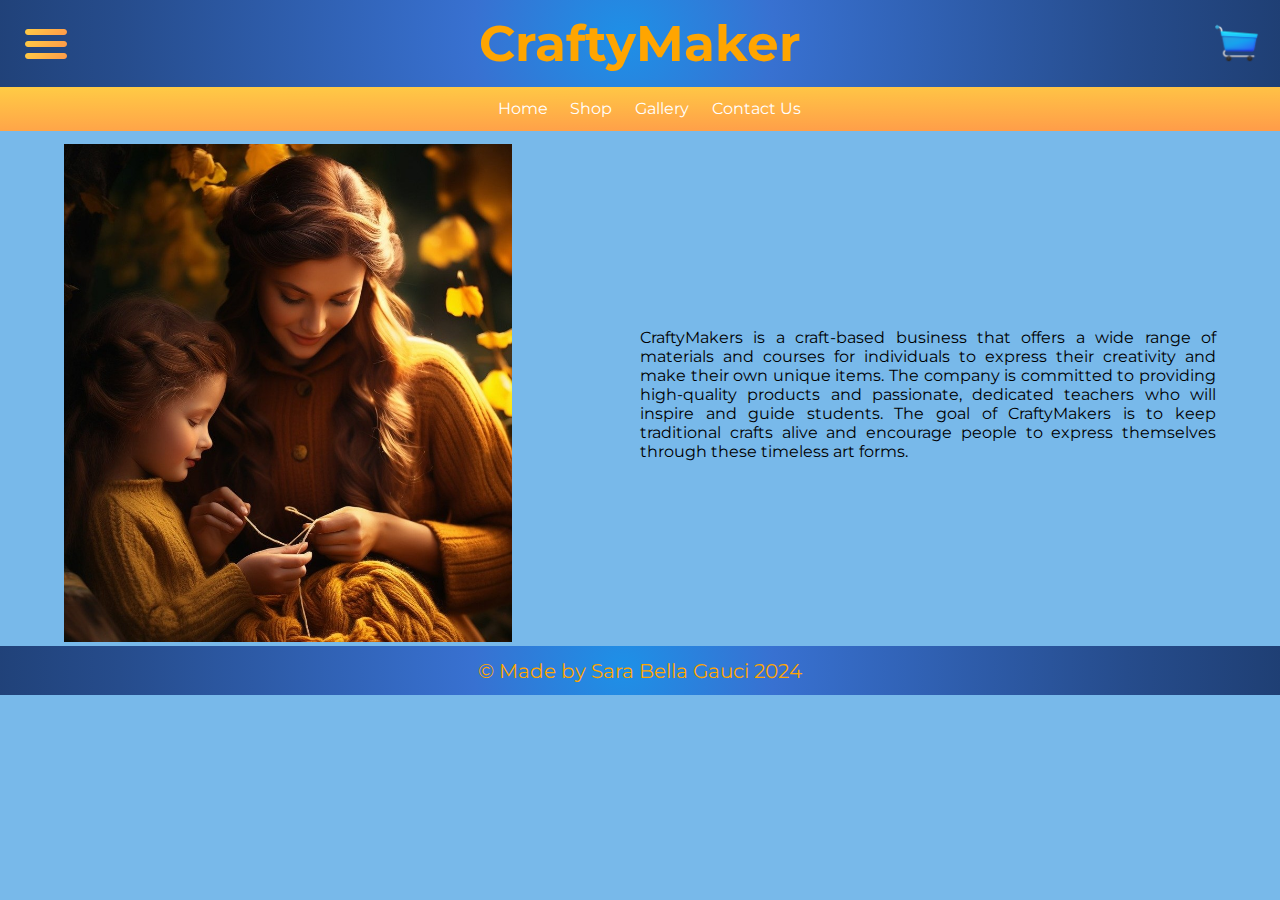
<file: index.html>
<!DOCTYPE html>
<html lang="en">
<head>
    <meta charset="UTF-8">
    <meta name="viewport" content="width=device-width, initial-scale=1.0">
    <title>CraftyMaker</title>
    <link rel="stylesheet" href="style.css">
    <link rel="preconnect" href="https://fonts.googleapis.com">
    <link rel="preconnect" href="https://fonts.gstatic.com" crossorigin>
    <link href="https://fonts.googleapis.com/css2?family=Montserrat:ital,wght@0,100..900;1,100..900&display=swap" rel="stylesheet">
    <script src="https://ajax.googleapis.com/ajax/libs/jquery/3.7.1/jquery.min.js"></script>
    <script src="script.js"></script>
</head>
<body>
    <header>
        <h1>CraftyMaker</h1>
        <button type="submit" id="menuImg"><img src="images/Menu.png" alt="Menu"></button>
        <img id="cartImg" src="images/Empty.png" alt="Cart Icon">
    </header>
    <nav>
        <ul>
            <li><a href="index.html">Home</a></li>
            <li><a href="shop.html">Shop</a></li>
            <li><a href="gallery.html">Gallery</a></li>
            <li><a href="contact.html">Contact Us</a></li>
        </ul>
    </nav>
    <main>
        <section class="imagesSec">
            <img src="images/image.jpg" alt="Mother and Daughter crocheting">
        </section>
        <section class="descSec">
            <p>CraftyMakers is a craft-based business that offers a wide range of materials and courses for individuals to express their creativity and make their own unique items. The company is committed to providing high-quality products and passionate, dedicated teachers who will inspire and guide students. The goal of CraftyMakers is to keep traditional crafts alive and encourage people to express themselves through these timeless art forms.</p>
        </section>
    </main>
    <footer>
        <p>&#169; Made by Sara Bella Gauci 2024</p>
    </footer>
</body>
</html>
</file>
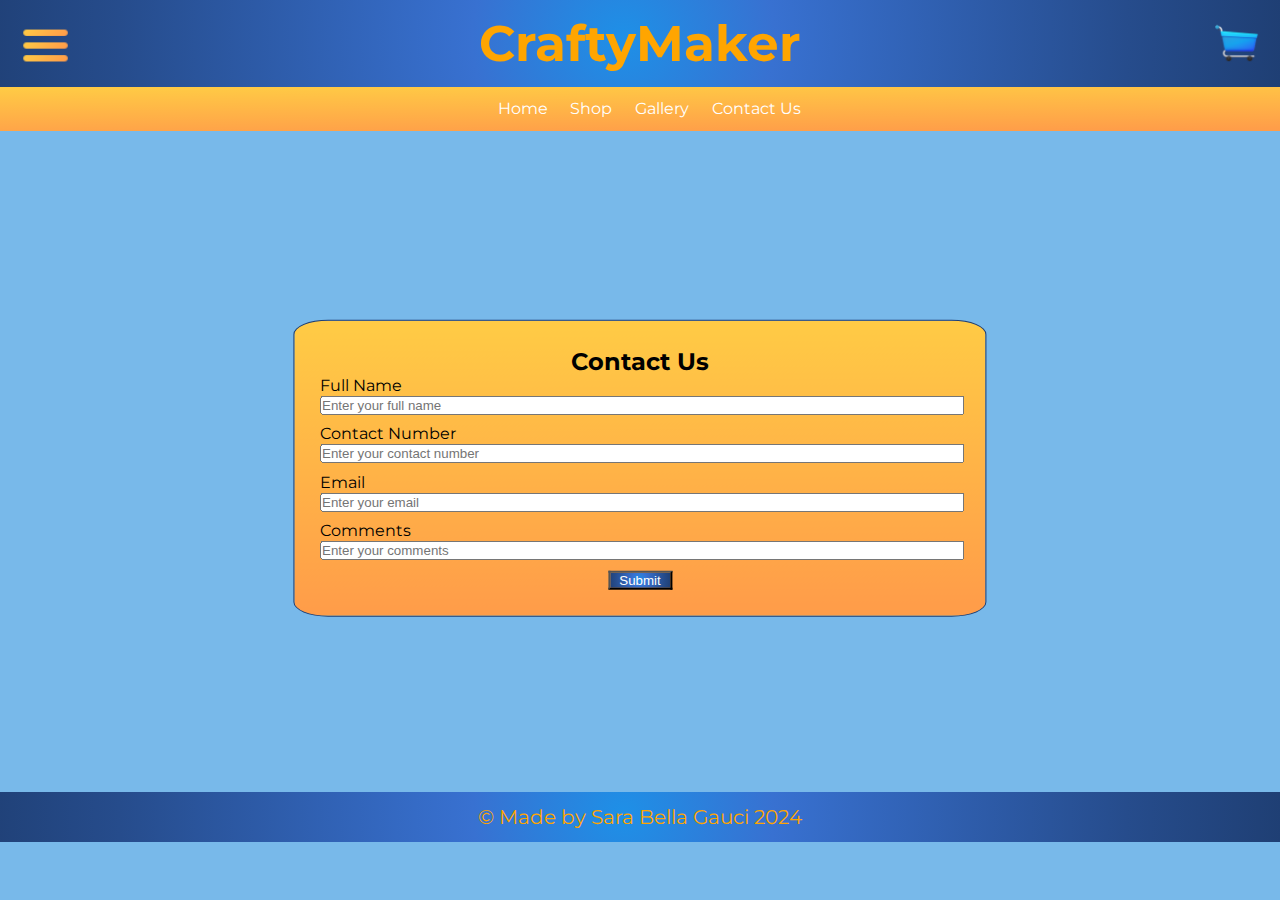
<file: contact.html>
<!DOCTYPE html>
<html lang="en">
<head>
    <meta charset="UTF-8">
    <meta name="viewport" content="width=device-width, initial-scale=1.0">
    <title>CraftyMaker - Contact Us</title>
    <link rel="stylesheet" href="style.css">
    <link rel="preconnect" href="https://fonts.googleapis.com">
    <link rel="preconnect" href="https://fonts.gstatic.com" crossorigin>
    <link href="https://fonts.googleapis.com/css2?family=Montserrat:ital,wght@0,100..900;1,100..900&display=swap" rel="stylesheet">
    <script src="https://ajax.googleapis.com/ajax/libs/jquery/3.7.1/jquery.min.js"></script>
    <script src="script.js"></script>
</head>
<body>
    <header>
        <h1>CraftyMaker</h1>
        <img id="menuImg" src="images/Menu.png" alt="Menu">
        <img id="cartImg" src="images/Empty.png" alt="Cart Icon">
    </header>
    <nav>
        <ul>
            <li><a href="index.html">Home</a></li>
            <li><a href="shop.html">Shop</a></li>
            <li><a href="gallery.html">Gallery</a></li>
            <li><a href="contact.html">Contact Us</a></li>
        </ul>
    </nav>
    <div class="widgets">
        <form class="contactPage">
            <h2>Contact Us</h2>
            <label>Full Name</label>
            <br>
            <input class="fName widget" type="text" placeholder="Enter your full name">
            <br>
            <label>Contact Number</label>
            <br>
            <input class="cNum widget" type="number" placeholder="Enter your contact number">
            <br>
            <label>Email</label>
            <br>
            <input class="email widget" type="email" placeholder="Enter your email">
            <br>
            <label>Comments</label>
            <br>
            <input class="comments widget" type="text" placeholder="Enter your comments">
            <div id="formSubmit">
                <button class="btnContact" type="submit">Submit</button>
            </div>
        </form>
    </div>
    <footer>
        <p>&#169; Made by Sara Bella Gauci 2024</p>
    </footer>
</body>
</html>
</file>
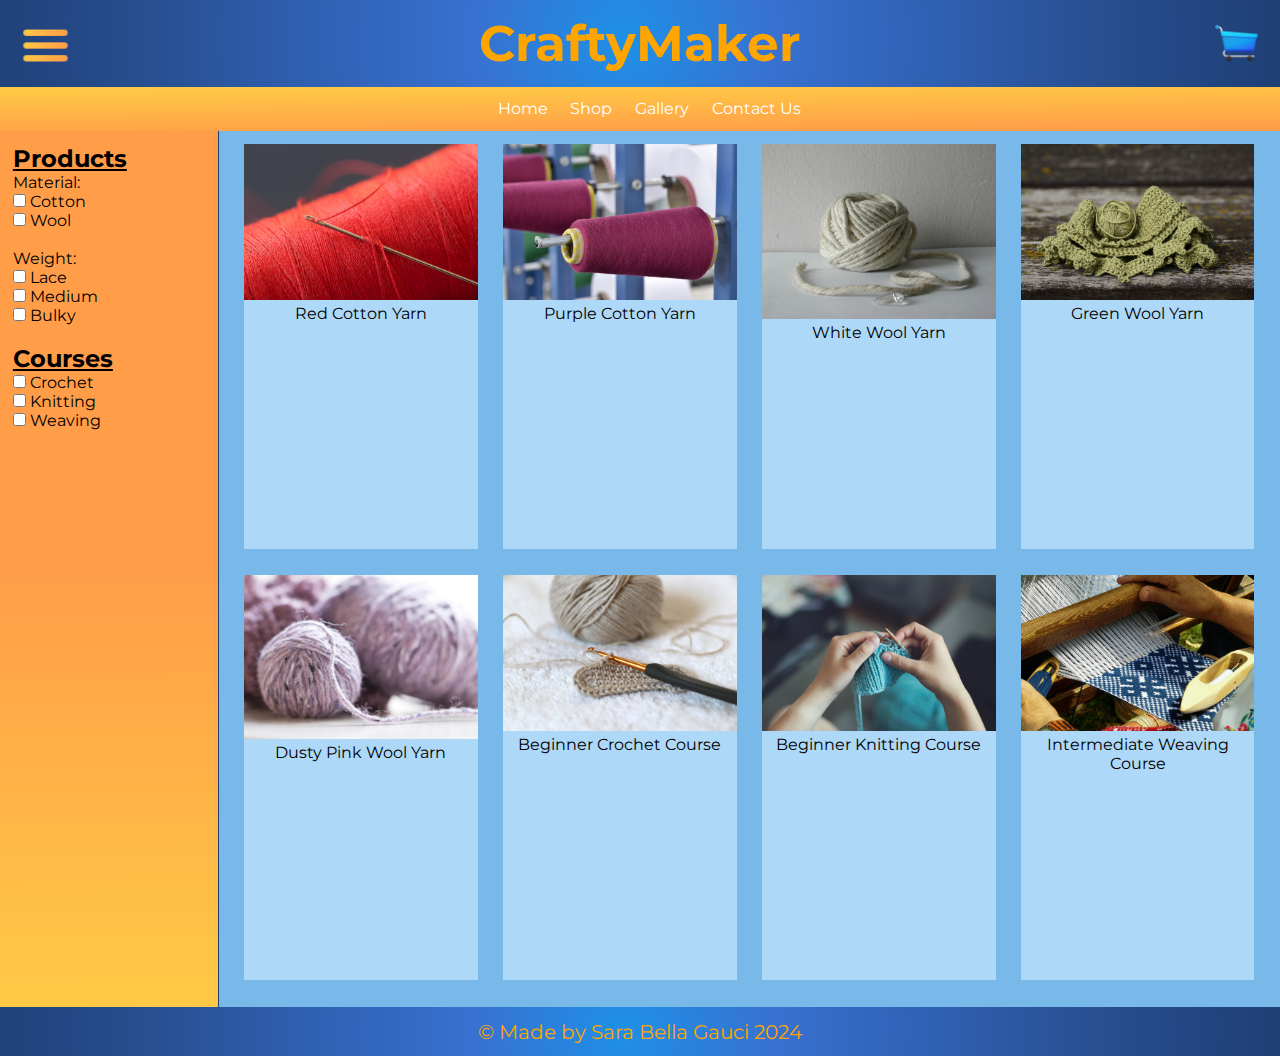
<file: gallery.html>
<!DOCTYPE html>
<html lang="en">
<head>
    <meta charset="UTF-8">
    <meta name="viewport" content="width=device-width, initial-scale=1.0">
    <title>CraftyMaker - Gallery</title>
    <link rel="stylesheet" href="style.css">
    <link rel="preconnect" href="https://fonts.googleapis.com">
    <link rel="preconnect" href="https://fonts.gstatic.com" crossorigin>
    <link href="https://fonts.googleapis.com/css2?family=Montserrat:ital,wght@0,100..900;1,100..900&display=swap" rel="stylesheet">
    <link rel="stylesheet" href="https://cdn.jsdelivr.net/npm/@fancyapps/ui@5.0/dist/fancybox/fancybox.css"/>
</head>
<body>
    <!-- Add a tag to make the jQuery plugin -->
    <header>
        <h1>CraftyMaker</h1>
        <img id="menuImg" src="images/Menu.png" alt="Menu">
        <img id="cartImg" src="images/Empty.png" alt="Cart Icon">
    </header>
    <nav id="galNav">
        <ul>
            <li><a href="index.html">Home</a></li>
            <li><a href="shop.html">Shop</a></li>
            <li><a href="gallery.html">Gallery</a></li>
            <li><a href="contact.html">Contact Us</a></li>
        </ul>
    </nav>
    <main>
        <section class="galleryFilter">
            <form>
                <h2>Products</h2>
                <p>Material:</p>
                <input type="checkbox" id="cotton" name="cotton" value="cotton">
                <label for="cotton">Cotton</label>
                <br>
                <input type="checkbox" id="wool" name="wool" value="wool">
                <label for="wool">Wool</label>
                <br>
                <br>
                <p>Weight:<p>
                <input type="checkbox" id="lace" name="lace" value="lace">
                <label for="lace">Lace</label>
                <br>
                <input type="checkbox" id="medium" name="medium" value="medium">
                <label for="medium">Medium</label>
                <br>
                <input type="checkbox" id="bulky" name="bulky" value="bulky">
                <label for="bulky">Bulky</label>
                <br>
                <br>
                <h2>Courses</h2>
                <input type="checkbox" id="crochet" name="crochet" value="crochet">
                <label for="crochet">Crochet</label>
                <br>
                <input type="checkbox" id="knitting" name="knitting" value="knitting">
                <label for="knitting">Knitting</label>
                <br>
                <input type="checkbox" id="weaving" name="weaving" value="weaving">
                <label for="weaving">Weaving</label>
                <br>
            </form>
        </section>
        <section class="galleryImg">
            <div class="cotton lace">
                <a href="images/Cotton (1).jpg" data-fancybox="Gallery">
                    <img src="images/Cotton (1).jpg" alt="Red Cotton">
                </a>
                <p>Red Cotton Yarn</p>
            </div>
            <div class="cotton lace">
                <a href="images/Cotton (2).jpg" data-fancybox="Gallery">
                    <img src="images/Cotton (2).jpg" alt="Purple Cotton">
                </a>
                <p>Purple Cotton Yarn</p>
            </div>
            <div class="wool bulky">
                <a href="images/Wool.jpg" data-fancybox="Gallery">
                    <img src="images/Wool.jpg" alt="White Wool">
                </a>
                <p>White Wool Yarn</p>
            </div>
            <div class="wool medium">
                <a href="images/Wool (1).jpg" data-fancybox="Gallery">
                    <img src="images/Wool (1).jpg" alt="Green Wool">
                </a>
                <p>Green Wool Yarn</p>
            </div>
            <div class="wool medium">
                <a href="images/Wool (2).jpg" data-fancybox="Gallery">
                    <img src="images/Wool (2).jpg" alt="Dusty Pink Wool">
                </a>
                <p>Dusty Pink Wool Yarn</p>
            </div>
            <div class="crochet beginner">
                <a href="images/Crochet.jpg" data-fancybox="Gallery">
                    <img src="images/Crochet.jpg" alt="Crochet">
                </a>
                <p>Beginner Crochet Course</p>
            </div>
            <div class="knitting beginner">
                <a href="images/Knitting.jpg" data-fancybox="Gallery">
                    <img src="images/Knitting.jpg" alt="Crochet">
                </a>
                <p>Beginner Knitting Course</p>
            </div>
            <div class="weaving intermediate">
                <a href="images/Weaving.jpg" data-fancybox="Gallery">
                    <img src="images/Weaving.jpg" alt="Crochet">
                </a>
                <p>Intermediate Weaving Course</p>
            </div>
        </section>
    </main>
    <footer>
        <p>&#169; Made by Sara Bella Gauci 2024</p>
    </footer>
    <script src="https://cdn.jsdelivr.net/npm/@fancyapps/ui@5.0/dist/fancybox/fancybox.umd.js"></script>
    <script src="https://ajax.googleapis.com/ajax/libs/jquery/3.7.1/jquery.min.js"></script>
    <script src="script.js"></script>
</body>
</html>
</file>
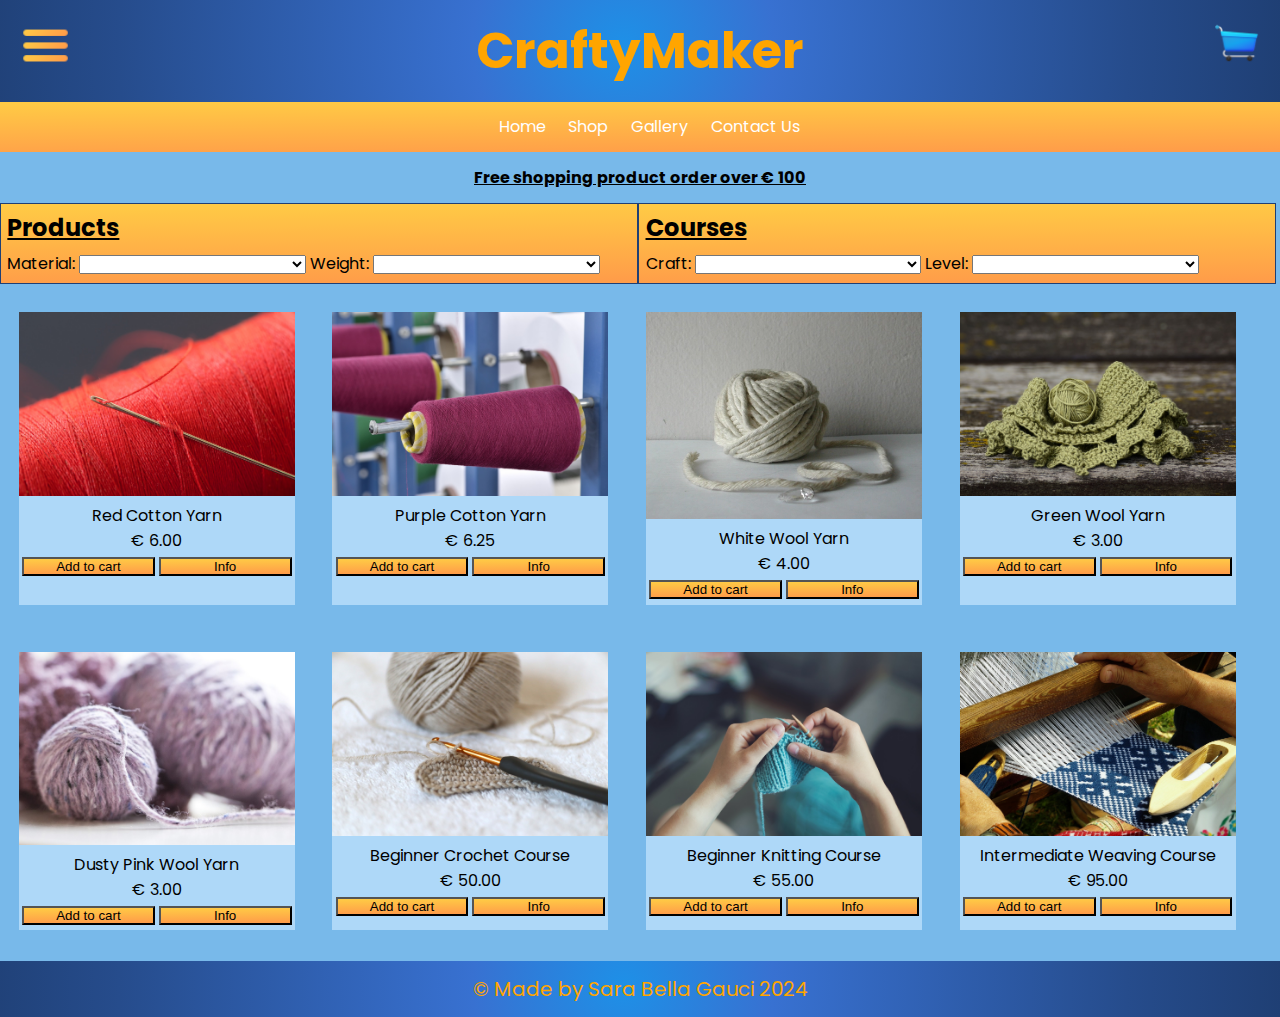
<file: shop.html>
<!DOCTYPE html>
<html lang="en">
<head>
    <meta charset="UTF-8">
    <meta name="viewport" content="width=device-width, initial-scale=1.0">
    <title>CraftyMaker - Shop</title>
    <link rel="stylesheet" href="style.css">
    <link rel="preconnect" href="https://fonts.googleapis.com">
    <link rel="preconnect" href="https://fonts.gstatic.com" crossorigin>
    <link href="https://fonts.googleapis.com/css2?family=Montserrat:ital,wght@0,100..900;1,100..900&family=Poppins:ital,wght@0,100;0,200;0,300;0,400;0,500;0,600;0,700;0,800;0,900;1,100;1,200;1,300;1,400;1,500;1,600;1,700;1,800;1,900&display=swap" rel="stylesheet">
    <script src="https://ajax.googleapis.com/ajax/libs/jquery/3.7.1/jquery.min.js"></script>
    <script src="script.js"></script>
</head>
<body id="shopPage">
    <header>
        <h1>CraftyMaker</h1>
        <img id="menuImg" src="images/Menu.png" alt="Menu">
        <img id="cartImg" src="images/Empty.png" alt="Cart Icon">
    </header>
    <nav>
        <ul>
            <li><a href="index.html">Home</a></li>
            <li><a href="shop.html">Shop</a></li>
            <li><a href="gallery.html">Gallery</a></li>
            <li><a href="contact.html">Contact Us</a></li>
        </ul>
    </nav>
    <section class="notice">
        <p>Free shopping product order over &#8364; 100</p>
    </section>
    <section class="filterSec">
        <form class="productFilter">
            <h2>Products</h2>
            <label for="material">Material:</label>
            <select id="material" name="material">
                <option value=""></option>
                <option value="coton">Cotton</option>
                <option value="wool">Wool</option>
            </select>
            <label for="weight">Weight:</label>
            <select id="weight" name="weight">
                <option value=""></option>
                <option value="lace">Lace</option>
                <option value="medium">Medium</option>
                <option value="bulky">Bulky</option>
            </select>
        </form>
    </section>
    <section class="filterSec">
        <form class="coursesFilter">
            <h2>Courses</h2>
            <label for="craft">Craft:</label>
            <select id="craft" name="craft">
                <option value=""></option>
                <option value="crochet">Crochet</option>
                <option value="knitting">Knitting</option>
                <option value="weaving">Weaving</option>
            </select>
            <label for="level">Level:</label>
            <select id="level" name="level">
                <option value=""></option>
                <option value="beginner">Beginner</option>
                <option value="inter">Intermediate</option>
            </select>
        </form>
    </section>
    <main>
        <div class="cotton lace">
            <img src="images/Cotton (1).jpg" alt="Red Cotton">
            <p>Red Cotton Yarn</p>
            <p>&#8364; 6.00</p>
            <p id="pic1Desc"></p>
            <button type="submit" onclick="PrCartAdd()">Add to cart</button>
            <button class="btnInfo" type="submit" onclick="showDescPic1()">Info</button>
        </div>
        <div class="cotton lace">
            <img src="images/Cotton (2).jpg" alt="Purple Cotton">
            <p>Purple Cotton Yarn</p>
            <p>&#8364; 6.25</p>
            <p id="pic2Desc"></p>
            <button type="submit" onclick="PrCartAdd()">Add to cart</button>
            <button class="btnInfo" type="submit" onclick="showDescPic2()">Info</button>
        </div>
        <div class="wool bulky">
            <img src="images/Wool.jpg" alt="White Wool">
            <p>White Wool Yarn</p>
            <p>&#8364; 4.00</p>
            <p id="pic3Desc"></p>
            <button type="submit" onclick="PrCartAdd()">Add to cart</button>
            <button class="btnInfo" type="submit" onclick="showDescPic3()">Info</button>
        </div>
        <div class="wool medium">
            <img src="images/Wool (1).jpg" alt="Green Wool">
            <p>Green Wool Yarn</p>
            <p>&#8364; 3.00</p>
            <p id="pic4Desc"></p>
            <button type="submit" onclick="PrCartAdd()">Add to cart</button>
            <button class="btnInfo" type="submit" onclick="showDescPic4()">Info</button>
        </div>
        <div class="wool medium">
            <img src="images/Wool (2).jpg" alt="Dusty Pink Wool">
            <p>Dusty Pink Wool Yarn</p>
            <p>&#8364; 3.00</p>
            <p id="pic5Desc"></p>
            <button type="submit" onclick="PrCartAdd()">Add to cart</button>
            <button class="btnInfo" type="submit" onclick="showDescPic5()">Info</button>
        </div>
        <div class="crochet beginner">
            <img src="images/Crochet.jpg" alt="Crochet">
            <p>Beginner Crochet Course</p>
            <p>&#8364; 50.00</p>
            <p id="pic6Desc"></p>
            <button type="submit" onclick="SrCartAdd()">Add to cart</button>
            <button class="btnInfo" type="submit" onclick="showDescPic6()">Info</button>
        </div>
        <div class="knitting beginner">
            <img src="images/Knitting.jpg" alt="Crochet">
            <p>Beginner Knitting Course</p>
            <p>&#8364; 55.00</p>
            <p id="pic7Desc"></p>
            <button type="submit" onclick="SrCartAdd()">Add to cart</button>
            <button class="btnInfo" type="submit" onclick="showDescPic7()">Info</button>
        </div>
        <div class="weaving intermediate">
            <img src="images/Weaving.jpg" alt="Crochet">
            <p>Intermediate Weaving Course</p>
            <p>&#8364; 95.00</p>
            <p id="pic8Desc"></p>
            <button type="submit" onclick="SrCartAdd()">Add to cart</button>
            <button class="btnInfo" type="submit" onclick="showDescPic8()">Info</button>
        </div>
    </main>
    <footer>
        <p>&#169; Made by Sara Bella Gauci 2024</p>
    </footer>
</body>
</html>
</file>
<file: style.css>
/*Styling for all the pages*/
* {
  margin: 0;
  padding: 0;
}
html {
  height: 100%;
}
body {
  height: 100%;
  margin: 0px;
  background-color: #78b9ea;
  font-family: "Montserrat", sans-serif;
}
#shopPage{
    font-family: "Poppins", sans-serif;
}
header {
    text-align: center;
    background: radial-gradient(circle at 48.7% 44.3%, #1e90e7 0%, #3871d1 22.9%, #264c8c 76.7%, #1f3f74 100.2%);
    color: orange;
    font-size: 25px;
    padding: 1%;
}
#cartImg {
    width: 3.5%;
    /* float: right; */
    position: absolute;
    right: 20px;
    top: 20px;
}
#menuImg {
    width: 4%;
    /* float: right; */
    position: absolute;
    left: 20px;
    top: 20px;
    background: rgba(0,0,0,0);
    border:none;
}
#shopPage nav{
    background: linear-gradient(179.5deg, #ffca45 50%, #ff9d49 96%);
    /* width:15%; */
    color: white;
    padding: 1%;
    margin-bottom: 1%;
    /* text-align: left; */
    /* float: left; */
    /* height: calc(100vh); */
    text-align: center;
    width: 98%;
    height: auto;
    /* float: none; */
}
nav ul li{
        display: inline;
    }
#shopPage nav ul li a{
    color: white;
    text-decoration: none;
    padding-left: 1.5%;
}
#shopPage main{
    width: 100%;
    display: flex;
    flex-wrap: wrap;
    justify-content: space-evenly;
}
#shopPage main div{
    background-color: #aed8f8;
    width: 80%;
    margin: 1.25% auto;
    text-align: center;
}
#shopPage main img{
    width:100%
}
#shopPage main button{
    display: grid;
    width: 80%;
    margin: 0 auto;
    margin-bottom: 2%;
    background: linear-gradient(179.5deg, #ffca45 3.3%, #ff9d49 96%);    
}
.notice{
    text-align: center;
    color: black;
    font-weight: bold;
    text-decoration: underline;
    margin-bottom: 1%;
}
.filterSec{
    background: linear-gradient(179.5deg, #ffca45 3.3%, #ff9d49 96%);
    border: #1f3f74 solid 1px;
    float: left;
    width: 100%;
    margin-bottom: 1%;
}
.productFilter{
    border: #1f3f74 solid 1%;
}
.filterSec form{
    width: 99%;
    padding: 1%;
}
.filterSec form h2{
    padding-bottom: 1%;
    text-decoration: underline;
}
.filterSec form select{
    width: 34%;
}
footer {
    background: radial-gradient(circle at 48.7% 44.3%, #1e90e7 0%, #3871d1 22.9%, #264c8c 76.7%, #1f3f74 100.2%);
    clear: both;
    padding: 1% 0;
    position: absolute;
    /* bottom: 0; */
    width: 100%;
}
footer p{
    color: orange;
    font-size: 20px;
    text-align: center;
}
@media only screen and (min-width: 600px){
    header {
        text-align: center;
        background: radial-gradient(circle at 48.7% 44.3%, #1e90e7 0%, #3871d1 22.9%, #264c8c 76.7%, #1f3f74 100.2%);
        color: orange;
        font-size: 25px;
        padding: 1%;
    }
    #cartImg {
        width: 3.5%;
        /* float: right; */
        position: absolute;
        right: 20px;
        top: 20px;
    }
    #menuImg {
        width: 4%;
        /* float: right; */
        position: absolute;
        left: 20px;
        top: 20px;
        background: rgba(0,0,0,0);
        border:none;
    }
    nav{
        background: linear-gradient(179.5deg, #ffca45 3.3%, #ff9d49 96%);
        color: white;
        padding: 1%;
        margin-bottom: 1%;
        text-align: center;
        width: 98%;
        /* height: 10px; */
        float: none;
    }
    #shopPage nav{
        background: linear-gradient(179.5deg, #ffca45 3.3%, #ff9d49 96%);
        color: white;
        padding: 1%;
        margin-bottom: 1%;
        text-align: center;
        width: 98%;
        height: auto;
        float: none;
    }
    nav ul li a{
        color: white;
        text-decoration: none;
        padding-left: 1.5%;
    }
    nav ul li a:hover{
        background: linear-gradient(to top, #78b9ea 5%, #1f3f74 100%);
        text-decoration: none;
        color: #ffffff;
        padding: 1.1%;
    }
    .imagesSec{
        float: left;
        background-color: #78b9ea;
        width:50%
    }
    .imagesSec img{
        width:70%;
        padding-left: 10%;    
    }
    .descSec{
        float: left;
        background-color: #78b9ea;
        width: 50%;
        color: black;
        font-size: 16px;
        display: flex;
        /* justify-content: center; */
        align-items: center;
    }
    .descSec p{
        width: 90%;
        text-align: justify;
    }
    /*Contact page styling */
    .widgets{
        position: relative;
        width: 100%;
        height: 72%;
    }
    .contactPage{
        background: linear-gradient(179.5deg, #ffca45 3.3%, #ff9d49 96%);
        position: absolute;
        top: 50%;
        left: 50%;
        transform: translate(-50%, -50%);
        width: 50%;
        padding: 2%;
        border: #1f3f74 solid 1px;
        border-radius: 5%;
    }
    .contactPage h2{
        text-align: center;
    }
    .widget{
        width: 100%;
        margin-bottom: 1.5%;
    }
    #formSubmit {
        width: 100%;
        text-align: center;
    }
    .btnContact{
        background: radial-gradient(circle at 48.7% 44.3%, #1e90e7 0%, #3871d1 22.9%, #264c8c 76.7%, #1f3f74 100.2%);
        text-align: center;
        color: white;
        width: 10%;
        margin: 0 auto;
    }
    .btnContact:hover{
        background: radial-gradient(circle at 12.3% 19.3%, #5558da 0%, #5fd1f9 100.2%);
        color: black;
    }

    /* Gallery page styling */
    #galNav{
        margin: 0;
    }
    .galleryFilter{
        background: linear-gradient(179.5deg, #ff9d49 50%, #ffca45 100%);
        padding: 1%;
        width: 15%;
        height: calc(100vh - 50px);
        position: sticky;
        border-right: #1f3f74 solid 1px;
        /* height:100%; */
    }
    .galleryFilter h2{
        text-decoration: underline;
    }
    .galleryImg{
        width: 82.9%;
        display: flex;
        flex-wrap: wrap;
        margin-top: 1%;
        justify-content: space-evenly;
    }
    /*Shop page styling*/
    .filterSec{
        width: 49.7%;
    }
    .filterSec form select{
        width: 36%;
    }
    main{
        width: 100%;
        display: flex;
        flex-wrap: wrap;
        justify-content: space-evenly;
    }
    #shopPage main{
        width: 98%;
    }
    main div{
        background-color: #aed8f8;
        width: 22%;
        margin-bottom: 2.5%;
        text-align: center;
    }
    #shopPage main div{
        background-color: #aed8f8;
        width: 22%;
        margin-bottom: 2.5%;
        text-align: center;
    }
    main div:hover{
        border: #1f3f74 solid 2px;
    }
    main img{
        width:100%
    }
    main button{
        width: 48.1%;
        background: linear-gradient(179.5deg, #ffca45 3.3%, #ff9d49 96%);    
    }
    #shopPage main button{
        width: 48.1%;
        background: linear-gradient(179.5deg, #ffca45 3.3%, #ff9d49 96%);    
        display: inline;
    }
    main button:hover{
        width: 49%;
        background: linear-gradient(179.5deg, #ff9d49 96%, #ffca45 3.3%);
    }
}
</file>
